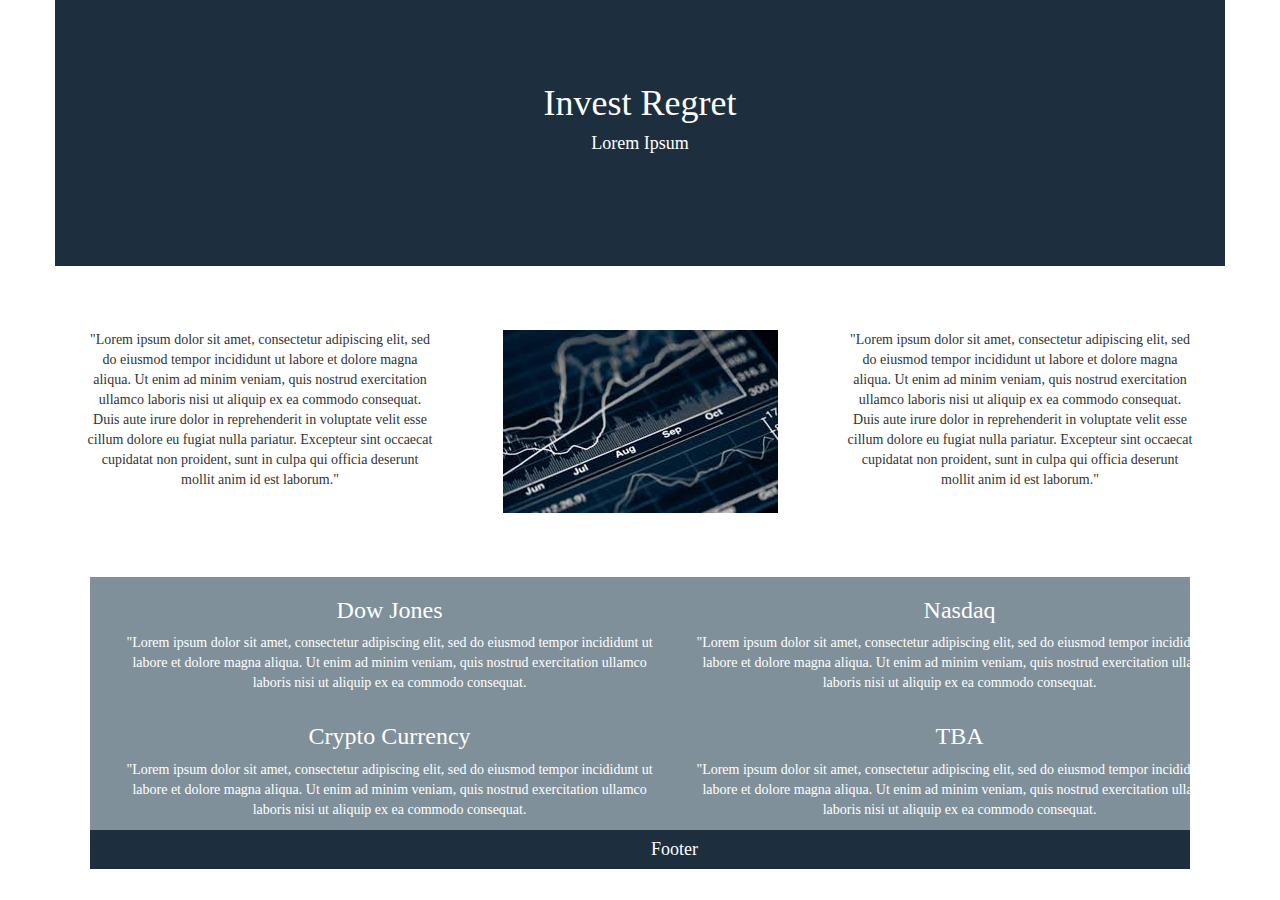
<file: coverPage.html>
<!DOCTYPE html>
<html>
<head>
	<meta charset="utf-8">
	<link rel="stylesheet" href="https://cdnjs.cloudflare.com/ajax/libs/twitter-bootstrap/3.3.7/css/bootstrap.min.css">
	<link rel="stylesheet" href="coverPage.css">

	<title></title>
</head>
<body>

	<div class="container header">
		<div class="rows">
			<div class="col-lg-12">
				<h1>Invest Regret</h1>
				<h4>Lorem Ipsum</h4>
			</div>
		</div>
	</div>

	<div class="container hero">
			<div class="rows">
				<div class="col-sm-4 left"><p>"Lorem ipsum dolor sit amet, consectetur adipiscing elit, sed do eiusmod tempor incididunt ut labore et dolore magna aliqua. Ut enim ad minim veniam, quis nostrud exercitation ullamco laboris nisi ut aliquip ex ea commodo consequat. Duis aute irure dolor in reprehenderit in voluptate velit esse cillum dolore eu fugiat nulla pariatur. Excepteur sint occaecat cupidatat non proident, sunt in culpa qui officia deserunt mollit anim id est laborum."</p></div>
				<div class="col-sm-4 middle"> <img src="images/images-2.jpg"></div>
				<div class="col-sm-4 right">
				<p>"Lorem ipsum dolor sit amet, consectetur adipiscing elit, sed do eiusmod tempor incididunt ut labore et dolore magna aliqua. Ut enim ad minim veniam, quis nostrud exercitation ullamco laboris nisi ut aliquip ex ea commodo consequat. Duis aute irure dolor in reprehenderit in voluptate velit esse cillum dolore eu fugiat nulla pariatur. Excepteur sint occaecat cupidatat non proident, sunt in culpa qui officia deserunt mollit anim id est laborum."
				</p></div>
			</div>
		</div>

	<div class="stocks">
		<div class="container stocks_top">
			<div class="rows">
				<a href="https://www.cnn.com" style="color: white;"><div class="col-sm-6"><h3>Dow Jones</h3>
				<p>"Lorem ipsum dolor sit amet, consectetur adipiscing elit, sed do eiusmod tempor incididunt ut labore et dolore magna aliqua. Ut enim ad minim veniam, quis nostrud exercitation ullamco laboris nisi ut aliquip ex ea commodo consequat.</p></div></a>
				<a href="https://www.cnn.com" style="color: white;"><div class="col-sm-6"><h3>Nasdaq</h3>
				<p>"Lorem ipsum dolor sit amet, consectetur adipiscing elit, sed do eiusmod tempor incididunt ut labore et dolore magna aliqua. Ut enim ad minim veniam, quis nostrud exercitation ullamco laboris nisi ut aliquip ex ea commodo consequat.</p></div>
			</div>
		</div>
		
		<div class="container stocks_bottom">
			<div class="rows">
				<a href="https://www.cnn.com" style="color: white;"><div class="col-sm-6"><h3>Crypto Currency</h3>
				<p>"Lorem ipsum dolor sit amet, consectetur adipiscing elit, sed do eiusmod tempor incididunt ut labore et dolore magna aliqua. Ut enim ad minim veniam, quis nostrud exercitation ullamco laboris nisi ut aliquip ex ea commodo consequat.</p></div>
				<a href="https://www.cnn.com" style="color: white;"><div class="col-sm-6"><h3>TBA</h3>
				<p>"Lorem ipsum dolor sit amet, consectetur adipiscing elit, sed do eiusmod tempor incididunt ut labore et dolore magna aliqua. Ut enim ad minim veniam, quis nostrud exercitation ullamco laboris nisi ut aliquip ex ea commodo consequat.</p></div>
			</div>
		</div>
	</div>

	<div class="footer">
		<div class = "container">
			<div class="rows">
				<div class="col-sm-12">
				<h4>Footer</h4>
			</div>
		</div>
	</div>






</body>



</html>
</file>
<file: coverPage.css>
.main {

}

.header {
	text-align: center;
	padding: 5% 0 8% 0;
	font-family: Baskerville, "Baskerville Old Face", "Hoefler Text", Garamond, "Times New Roman", serif;
	background-color: #1D2F3E;
	color: white;
	
}

.hero {
	
	padding-top: 5%;
	padding-bottom: 5%;
	font-family: Baskerville, "Baskerville Old Face", "Hoefler Text", Garamond, "Times New Roman", serif; 
	text-align: center;


}

.left {
	
	font-family: Baskerville, "Baskerville Old Face", "Hoefler Text", Garamond, "Times New Roman", serif; 
	
	
}

.right {
	
	font-family: Baskerville, "Baskerville Old Face", "Hoefler Text", Garamond, "Times New Roman", serif; 
}


.stocks {

	
	text-align: center;
	margin: 0 7% 0 7%;
	background-color: #7F909A;
	color: white;





}

.stocks_top {

	font-family: Baskerville, "Baskerville Old Face", "Hoefler Text", Garamond, "Times New Roman", serif; 

}

.stocks_bottom {
	
	font-family: Baskerville, "Baskerville Old Face", "Hoefler Text", Garamond, "Times New Roman", serif; 

}


.footer {
	
	font-family: Baskerville, "Baskerville Old Face", "Hoefler Text", Garamond, "Times New Roman", serif;
	text-align: center; 
	background-color: #1D2F3E;
	color: white;
	margin: 0 7% 0 7%;
	

}
</file>
